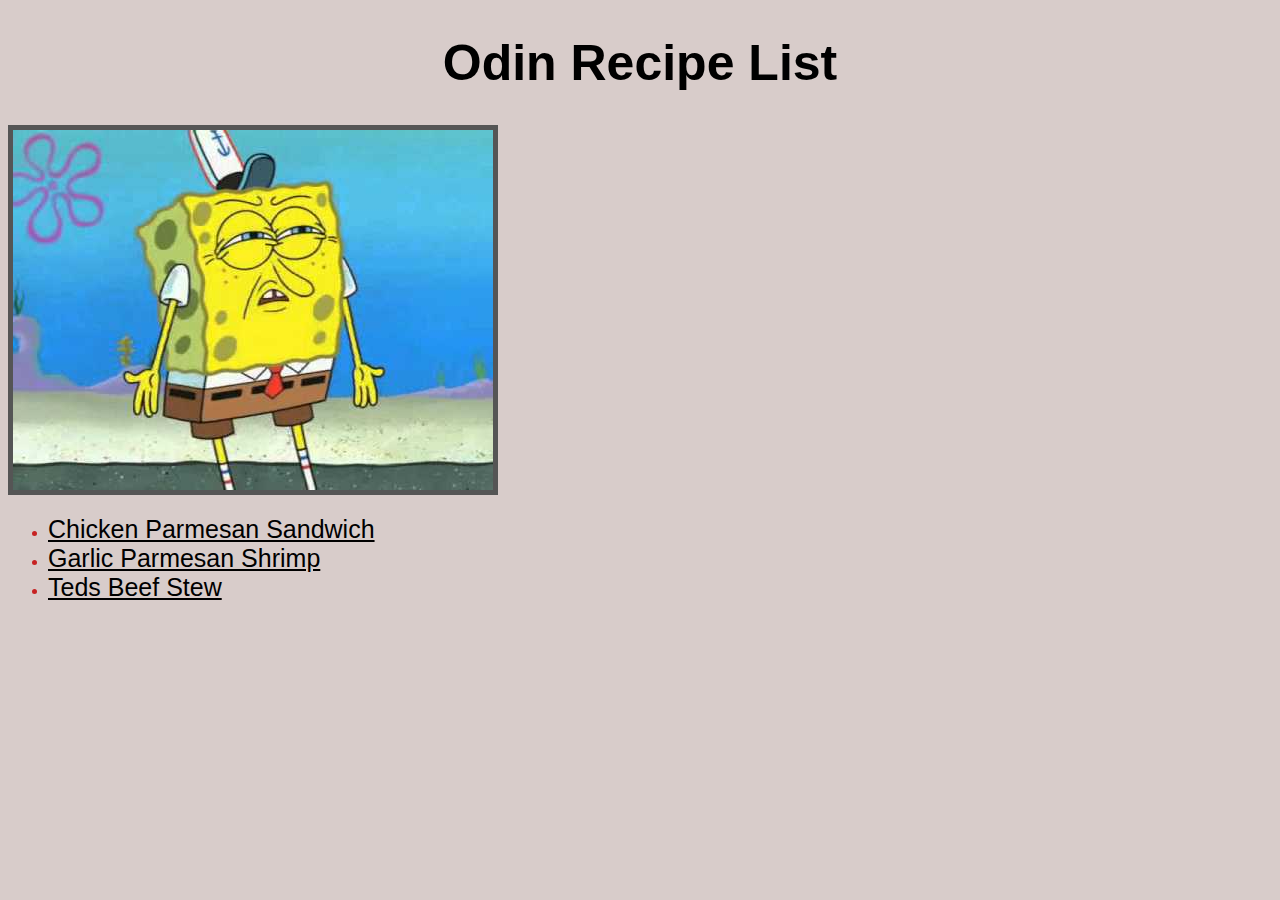
<file: index.html>
<!DOCTYPE html>
<html>
    <head>
        <meta charset="utf-8">
        <title>Odin Recipe</title>
        <link rel="stylesheet" href="styles.css">
    </head>
    <body class="body">
        <h1 class="intro">Odin Recipe List</h1>
        <img class="chef" src="Bro-Chef.jpg" alt="Dude Cooking">
    <div class="recipes">
        <ul class="list">
            <li>
                <a href="recipes/Chicken-Parm_Sub.html">Chicken Parmesan Sandwich</a>
            </li>
            <li>
                <a href="recipes/Garlic-Parmesan_Shrimp.html">Garlic Parmesan Shrimp</a>
            </li>
            <li>
                <a href="recipes/Teds_Beef_Stew.html">Teds Beef Stew</a>
            </li>
        </ul>
    </div>
    </body>
</html>
</file>
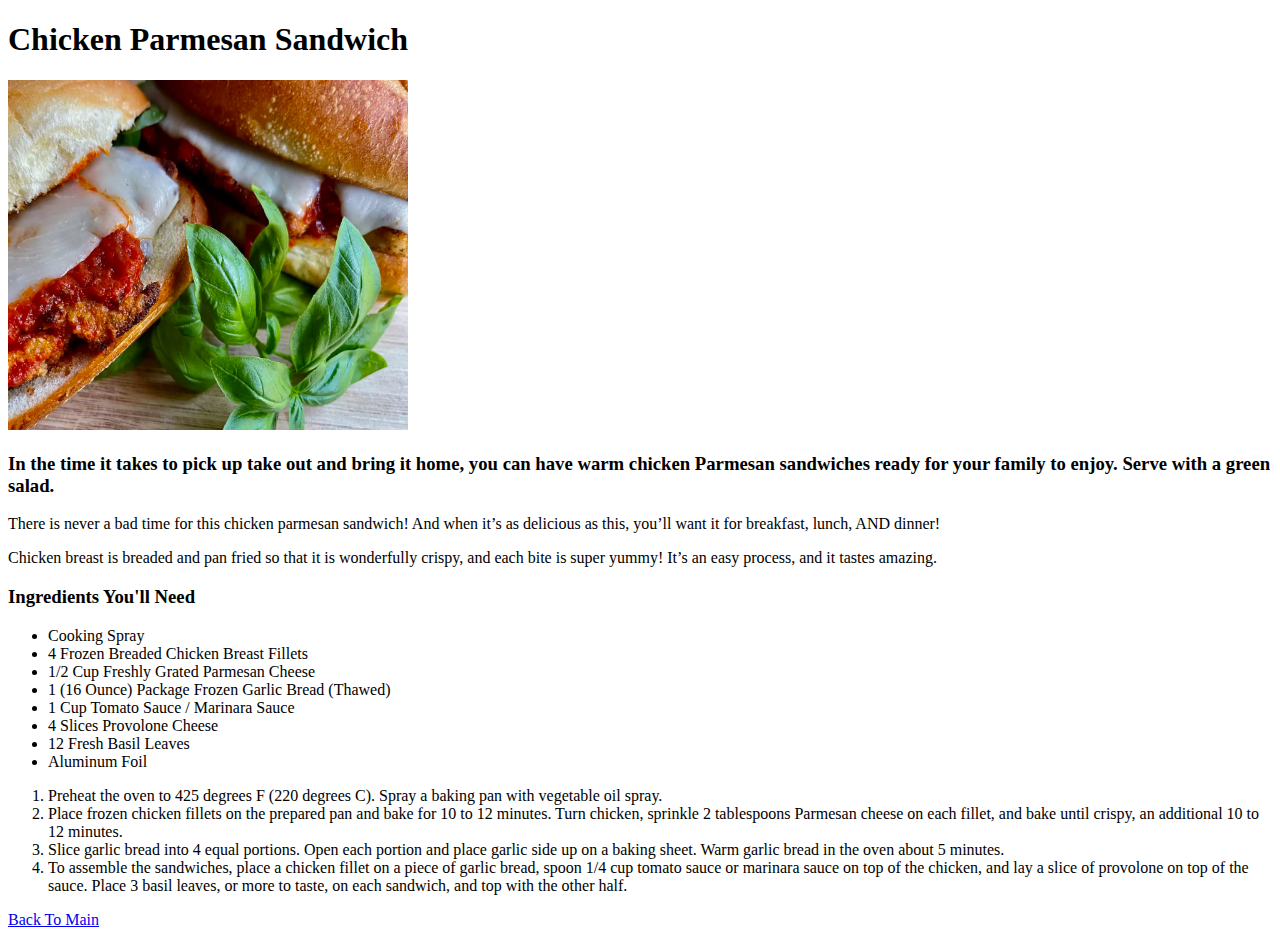
<file: recipes/Chicken-Parm_Sub.html>
<!DOCTYPE html>
<html>
    <head>
        <meta charset="utf-8">
        <title>Odin Recipe</title>
    </head>

    <body>
        <h1>Chicken Parmesan Sandwich</h1>
            <img src="ChickenParmesan.webp" alt="Chicken-Parm_Sub" width="400px" height="350px">
        <h3>
        In the time it takes to pick up take out and bring it home, you can have warm chicken Parmesan sandwiches ready for your family to enjoy. Serve with a green salad.
        </h3>
        <p>
        There is never a bad time for this chicken parmesan sandwich! And when it’s as delicious as this, you’ll want it for breakfast, lunch, AND dinner!
        </p>
        <p>
        Chicken breast is breaded and pan fried so that it is wonderfully crispy, and each bite is super yummy! It’s an easy process, and it tastes amazing.
        </p>

        <h3>Ingredients You'll Need</h3>

        <ul>
            <li>
                Cooking Spray
            </li>
            <li>
                4 Frozen Breaded Chicken Breast Fillets
            </li>
            <li>
                1/2 Cup Freshly Grated Parmesan Cheese
            </li>
            <li>
                1 (16 Ounce) Package Frozen Garlic Bread (Thawed)
            </li>
            <li>
                1 Cup Tomato Sauce / Marinara Sauce
            </li>
            <li>
                4 Slices Provolone Cheese
            </li>
            <li>
                12 Fresh Basil Leaves
            </li>
            <li>
                Aluminum Foil
            </li>
        </ul>

        <ol>
            <li>
                Preheat the oven to 425 degrees F (220 degrees C). Spray a baking pan with vegetable oil spray.
            </li>
            <li>
                Place frozen chicken fillets on the prepared pan and bake for 10 to 12 minutes. Turn chicken, sprinkle 2 tablespoons Parmesan cheese on each fillet, and bake until crispy, an additional 10 to 12 minutes.
            </li>
            <li>
                Slice garlic bread into 4 equal portions. Open each portion and place garlic side up on a baking sheet. Warm garlic bread in the oven about 5 minutes.
            </li>
            <li>
                To assemble the sandwiches, place a chicken fillet on a piece of garlic bread, spoon 1/4 cup tomato sauce or marinara sauce on top of the chicken, and lay a slice of provolone on top of the sauce. Place 3 basil leaves, or more to taste, on each sandwich, and top with the other half.
            </li>
        </ol>

        <a href="../index.html">Back To Main</a>
    </body>
</html>
</file>
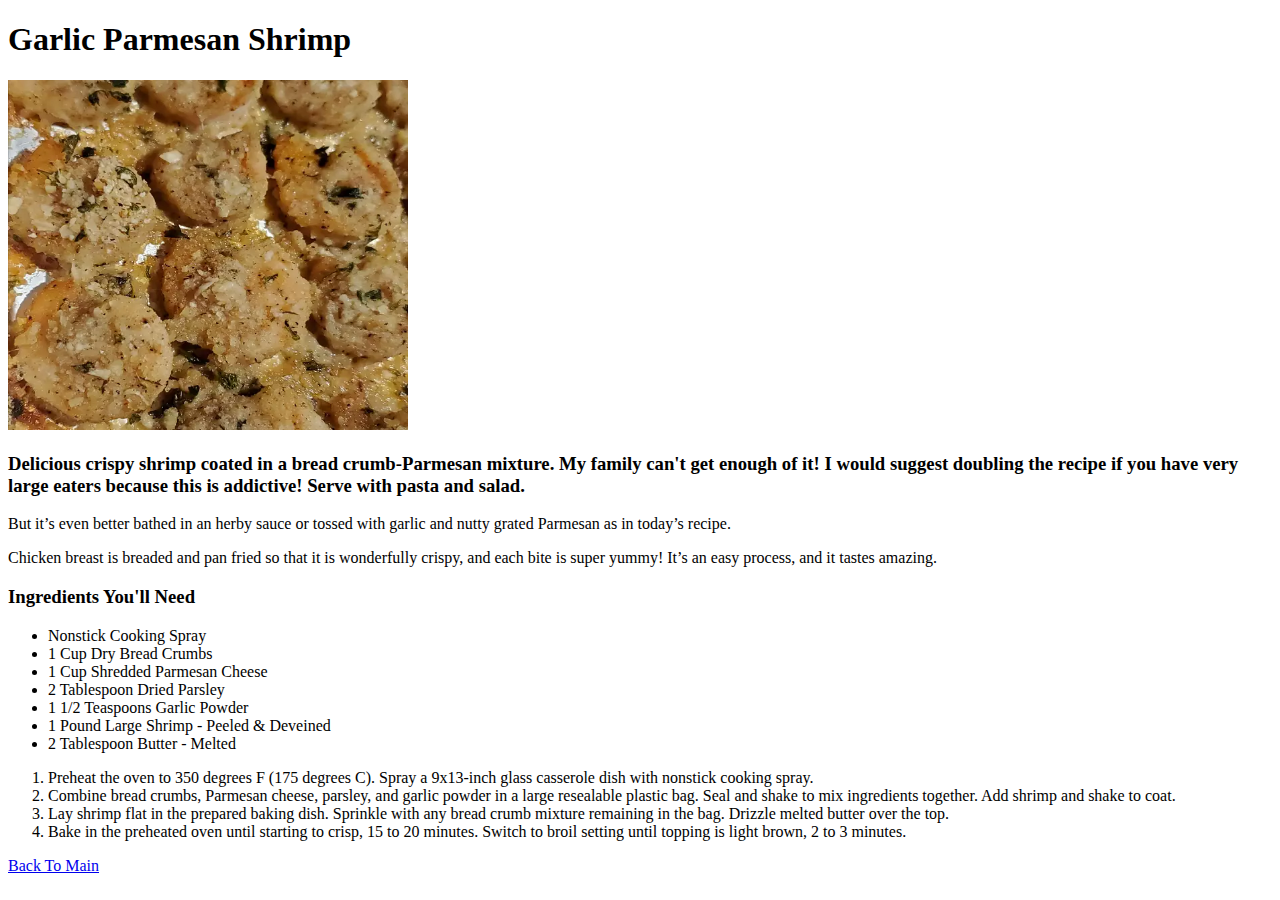
<file: recipes/Garlic-Parmesan_Shrimp.html>
<!DOCTYPE html>
<html>
    <head>
        <meta charset="utf-8">
        <title>Odin Recipe</title>
    </head>

    <body>
        <h1>Garlic Parmesan Shrimp</h1>
            <img src="GarlicParmesan.webp" alt="Garlic Parmesan Shrimp" width="400px" height="350px">
        <h3>
        Delicious crispy shrimp coated in a bread crumb-Parmesan mixture. My family can't get enough of it! I would suggest doubling the recipe if you have very large eaters because this is addictive! Serve with pasta and salad.
        </h3>
        <p>
        But it’s even better bathed in an herby sauce or tossed with garlic and nutty grated Parmesan as in today’s recipe. 
        </p>
        <p>
        Chicken breast is breaded and pan fried so that it is wonderfully crispy, and each bite is super yummy! It’s an easy process, and it tastes amazing.
        </p>

        <h3>Ingredients You'll Need</h3>

        <ul>
            <li>
                Nonstick Cooking Spray
            </li>
            <li>
                1 Cup Dry Bread Crumbs
            </li>
            <li>
                1 Cup Shredded Parmesan Cheese
            </li>
            <li>
                2 Tablespoon Dried Parsley
            </li>
            <li>
                1 1/2 Teaspoons Garlic Powder
            </li>
            <li>
                1 Pound Large Shrimp - Peeled & Deveined
            </li>
            <li>
                2 Tablespoon Butter - Melted
            </li>
        </ul>

        <ol>
            <li>
                Preheat the oven to 350 degrees F (175 degrees C). Spray a 9x13-inch glass casserole dish with nonstick cooking spray.
            </li>
            <li>
                Combine bread crumbs, Parmesan cheese, parsley, and garlic powder in a large resealable plastic bag. Seal and shake to mix ingredients together. Add shrimp and shake to coat.
            </li>
            <li>
                Lay shrimp flat in the prepared baking dish. Sprinkle with any bread crumb mixture remaining in the bag. Drizzle melted butter over the top.
            </li>
            <li>
                Bake in the preheated oven until starting to crisp, 15 to 20 minutes. Switch to broil setting until topping is light brown, 2 to 3 minutes.
            </li>
        </ol>

        <a href="../index.html">Back To Main</a>
    </body>
</html>
</file>
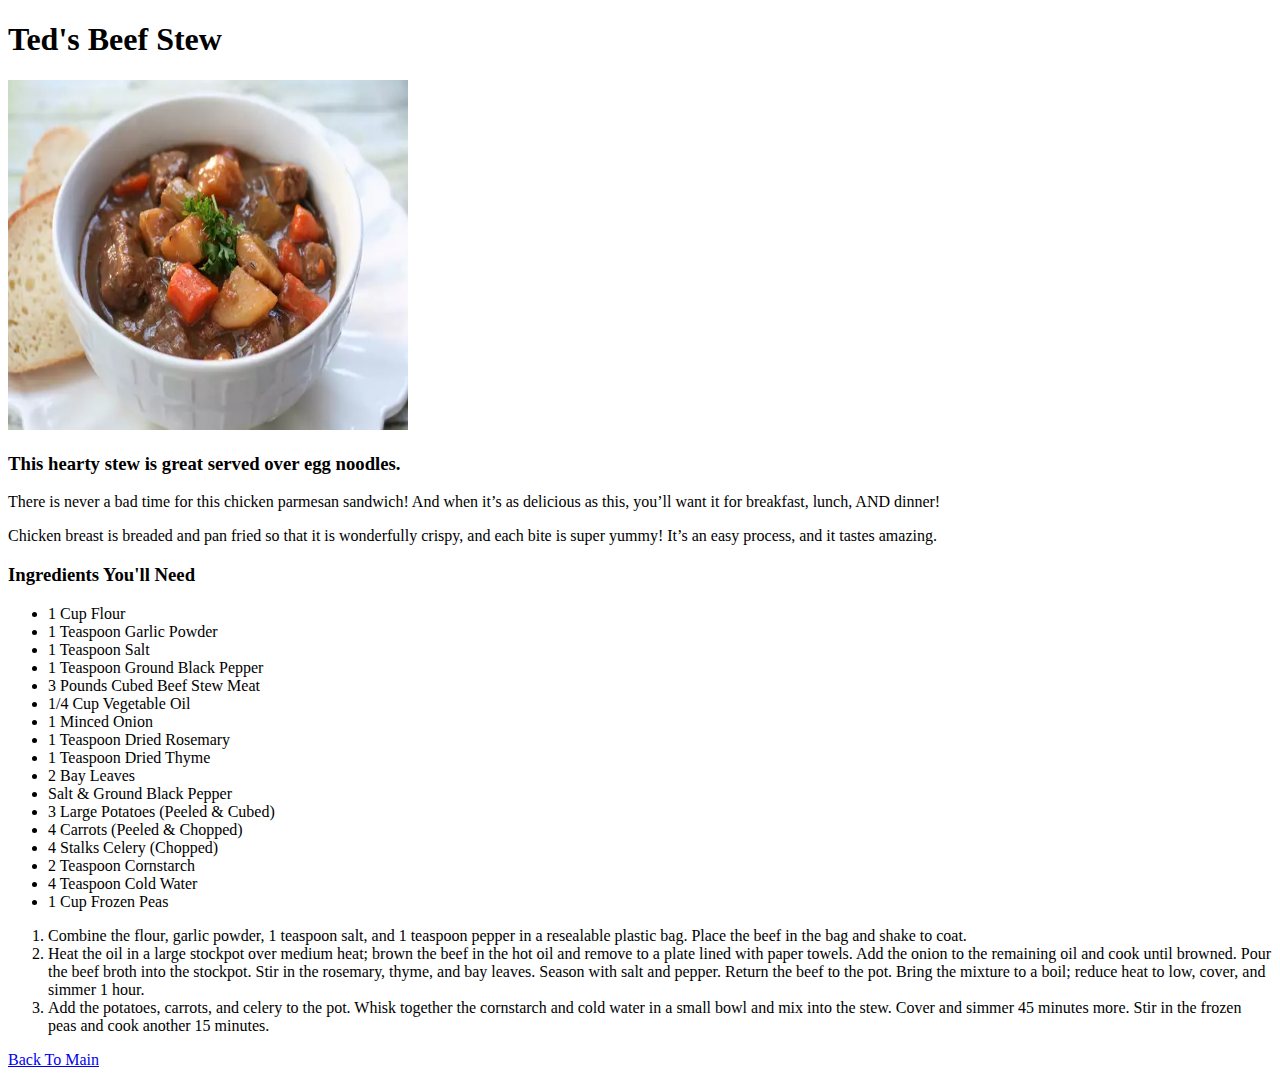
<file: recipes/Teds_Beef_Stew.html>
<!DOCTYPE html>
<html>
    <head>
        <meta charset="utf-8">
        <title>Odin Recipe</title>
    </head>

    <body>
        <h1>Ted's Beef Stew</h1>
            <img src="BeefStew.webp" alt="Beef Stew" width="400px" height="350px">
        <h3>
        This hearty stew is great served over egg noodles.
        </h3>
        <p>
        There is never a bad time for this chicken parmesan sandwich! And when it’s as delicious as this, you’ll want it for breakfast, lunch, AND dinner!
        </p>
        <p>
        Chicken breast is breaded and pan fried so that it is wonderfully crispy, and each bite is super yummy! It’s an easy process, and it tastes amazing.
        </p>

        <h3>Ingredients You'll Need</h3>

        <ul>
            <li>
                1 Cup Flour
            </li>
            <li>
                1 Teaspoon Garlic Powder
            </li>
            <li>
                1 Teaspoon Salt
            </li>
            <li>
                1 Teaspoon Ground Black Pepper
            </li>
            <li>
                3 Pounds Cubed Beef Stew Meat
            </li>
            <li>
                1/4 Cup Vegetable Oil
            </li>
            <li>
                1 Minced Onion
            </li>
            <li>
                1 Teaspoon Dried Rosemary
            </li>
            <li>
                1 Teaspoon Dried Thyme
            </li>
            <li>
                2 Bay Leaves
            </li>
            <li>
                Salt & Ground Black Pepper
            </li>
            <li>
                3 Large Potatoes (Peeled & Cubed)
            </li>
            <li>
                4 Carrots (Peeled & Chopped)
            </li>
            <li>
                4 Stalks Celery (Chopped)
            </li>
            <li>
                2 Teaspoon Cornstarch
            </li>
            <li>
                4 Teaspoon Cold Water
            </li>
            <li>
                1 Cup Frozen Peas
            </li>
        </ul>

        <ol>
            <li>
                Combine the flour, garlic powder, 1 teaspoon salt, and 1 teaspoon pepper in a resealable plastic bag. Place the beef in the bag and shake to coat.
            </li>
            <li>
                Heat the oil in a large stockpot over medium heat; brown the beef in the hot oil and remove to a plate lined with paper towels. Add the onion to the remaining oil and cook until browned. Pour the beef broth into the stockpot. Stir in the rosemary, thyme, and bay leaves. Season with salt and pepper. Return the beef to the pot. Bring the mixture to a boil; reduce heat to low, cover, and simmer 1 hour.
            </li>
            <li>
                Add the potatoes, carrots, and celery to the pot. Whisk together the cornstarch and cold water in a small bowl and mix into the stew. Cover and simmer 45 minutes more. Stir in the frozen peas and cook another 15 minutes.
            </li>
        </ol>

        <a href="../index.html">Back To Main</a>

    </body>
</html>
</file>
<file: styles.css>
/* CSS For Index.html */



a {
    color: rgb(0, 0, 0);
    font-weight: 400px;
    font-size: 25px;
    font-family: sans-serif;
}


.body {
    background-color: rgb(216, 204, 202);
}

.intro {
    color: rgb(0, 0, 0);
    text-align: center;
    font-weight: 400px;
    font-size: 50px;
    font-family: 'Trebuchet MS', 'Lucida Sans Unicode', 'Lucida Grande', 'Lucida Sans', Arial, sans-serif;
}


.list {
    color: rgb(199, 34, 34);
    font-weight: 400px;
    
}

.chef {
    border: 5px solid #555;
    
}
</file>
